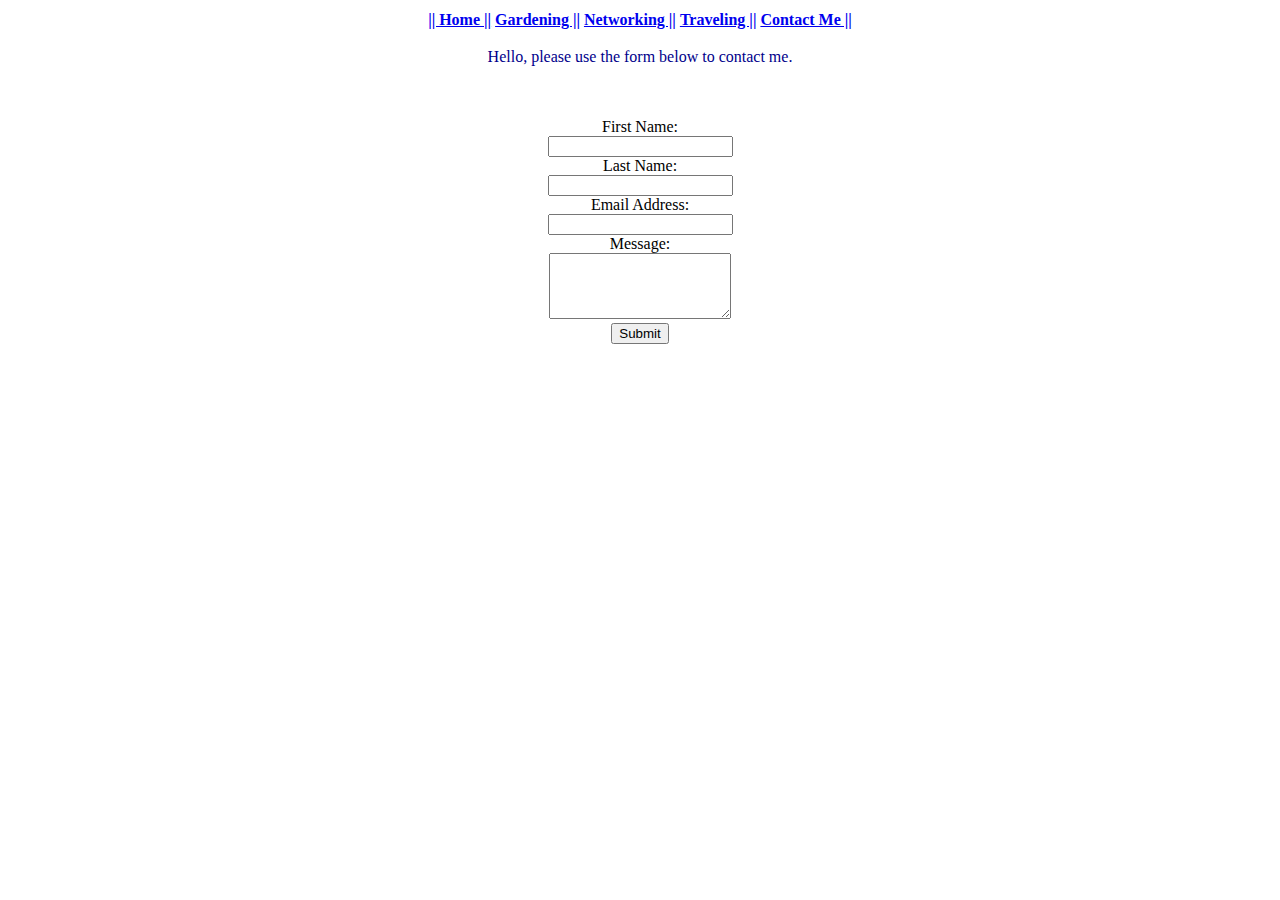
<file: src/main/resources/contactME.html>
<!DOCTYPE html>
<html lang="en">
<head>
    <meta charset="UTF-8">
    <title>contact me </title>
    <link rel="stylesheet" href="style/style.css">
</head>
<body>
<table align="center">
    <tr>

        <th><a href="index.html"> || Home || </a></th>

        <th><a href="hobby1.html"> Gardening || </a> </th>

        <th><a href="hobby2.html"> Networking || </a> </th>

        <th> <a href="hobby3.html"> Traveling || </a> </th>

        <th> <a href="contactME.html"> Contact Me || </a> </th>

    </tr>

</table>
<center>
<form>
    <p>
        Hello, please use the form below to contact me. </p>
    <br/>
    <br/>
    First Name: <br/>
    <input id="fName" type="text" name="firstName">
    <br>
    Last Name: <br/>
    <input id="lName" type="text" name="firstName">
    <br>
    Email Address: <br/>
    <input id="email" type="text" name="firstName">
    <br>
    Message: <br/>
    <textarea id="message" rows="4" type="text" name="message"> </textarea>
<!--    <input id="message" rows="4" type="text" name="message">-->
    <br>

    <input type="Submit" value="Submit">
</form>
</center>

</body>
</html>
</file>
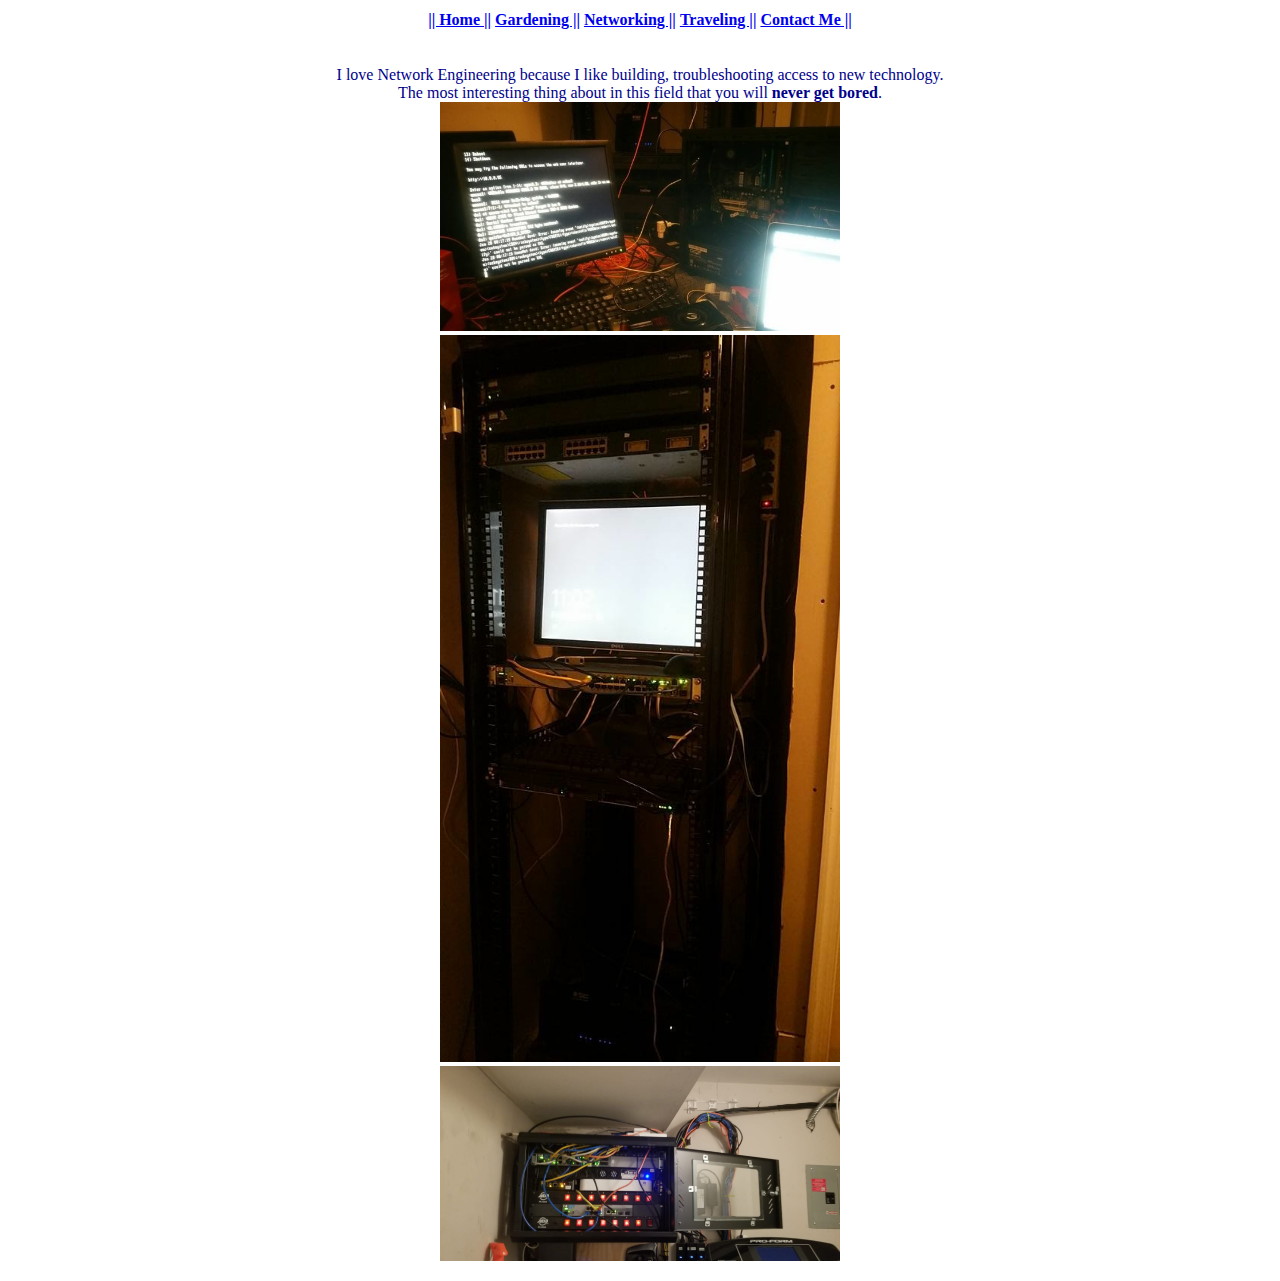
<file: src/main/resources/hobby2.html>
<!DOCTYPE html>
<html lang="en">
<head>
    <meta charset="UTF-8">
    <title>Computer Networking / Server Build </title>
    <link rel="stylesheet" href="style/style.css">
</head>
<body>
<table align="center">
    <tr>

        <th><a href="index.html"> || Home || </a></th>

        <th><a href="hobby1.html"> Gardening || </a> </th>

        <th><a href="hobby2.html"> Networking || </a></th>

        <th> <a href="hobby3.html"> Traveling || </a> </th>

        <th> <a href="contactME.html"> Contact Me || </a> </th>

    </tr>

</table>
<br/>

<p align="center">

    I love Network Engineering because I like building, troubleshooting access to new technology. <br/>
    The most interesting thing about in this field that you will<strong> never get bored</strong>. <br/>


    <img src="images/HomeLab001.jpeg" width="400"> <br/>
    <img src="images/HomeLab003.jpeg" width="400"> <br/>
    <img src="images/homelab004.jpg" width="400"> <br/>




</p>



</body>
</html>
</file>
<file: src/main/resources/style/style.css>
#myVideo {
    position: fixed;
    right: 0;
    bottom: 0;
    min-width: 100%;
    min-height: 100%;
}

.content {
    position: fixed;
    bottom: 0;
    background: rgba(0, 0, 0, 0.1);
    color: #f1f1f1;
    width: 70%;
    height: 65%;
    padding:300px;
}

p{
    color: darkblue;
    size: 18px;
}

.gallery{
    border: 10px;
    align-items: center;


}
</file>
